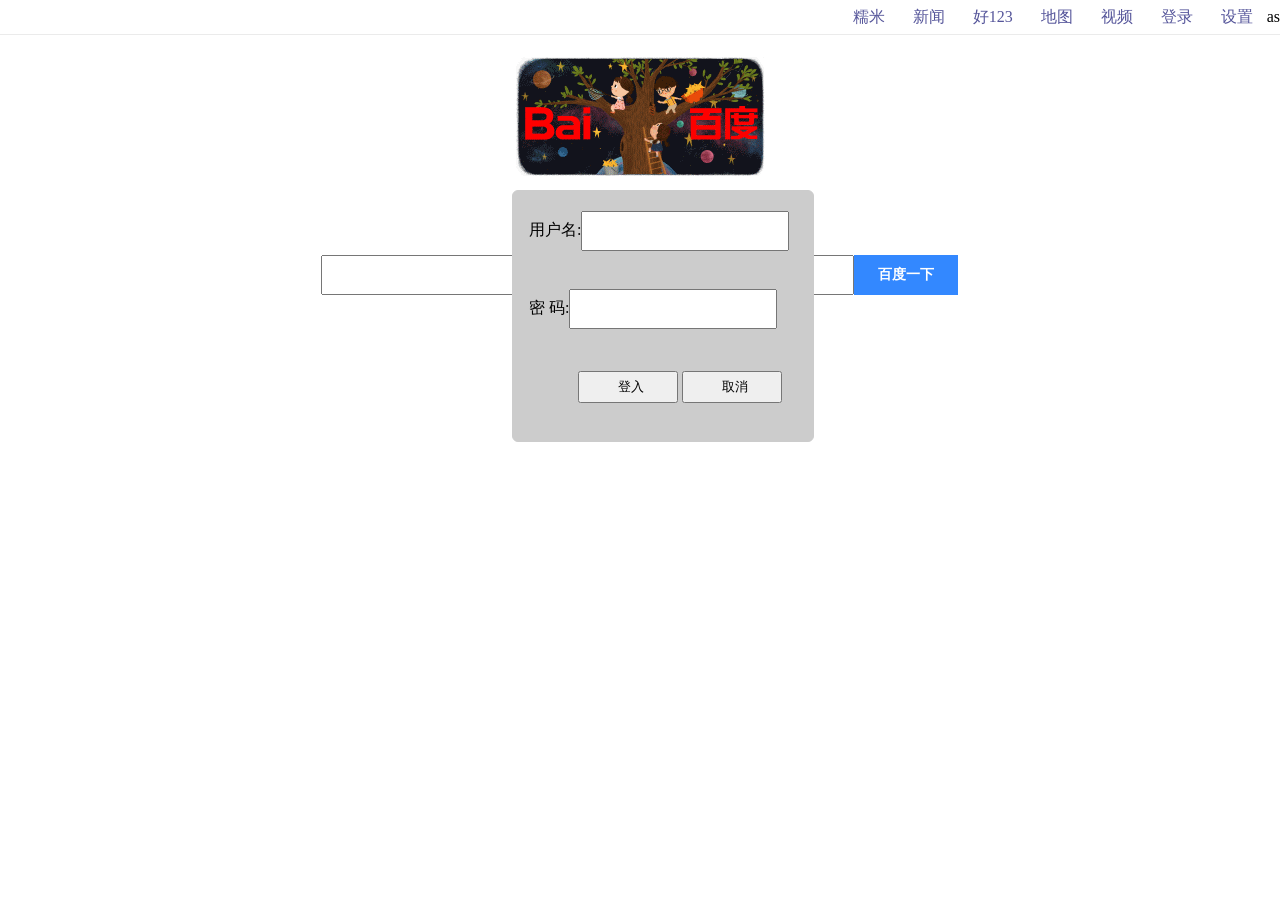
<file: index.html>
<!doctype html>
<html lang="en">
<head>
    <meta charset="UTF-8">
    <title>Document</title>
    <link rel="stylesheet" href="css/index.css"/>
</head>
<body>
    <div class="top">
        <ul>
            <li><a href="#">糯米</a></li>
            <li><a href="#">新闻</a></li>
            <li><a href="#">好123</a></li>
            <li><a href="#">地图</a></li>
            <li><a href="#">视频</a></li>as
            <li><a href="#" id="status">登录</a></li>
            <li><a href="#">设置</a></li>
        </ul>
    </div>
    <div class="image" ><img src="img/baidu.gif" /></div>
    <div class="btn">
        <input type="text" class="fl"/>
        <button value="百度一下" class="fl">百度一下</button>
    </div>
    <div class="login" id="login">
        <div>
            <lable for="username">用户名:<input type="text" id="username"/></lable>
        </div>
        <div>
            <lable for="password">密&nbsp;码:<input type="password" id="password"/></lable>
        </div>
        <div>
            <button id="loginId">登入</button> <button id="cancelId">取消</button>
        </div>
    </div>
</body>
<script src="js/jquery.min.js"></script>
<script src="js/index.js"></script>
</html>
</file>
<file: css/index.css>
@charset"utf-8";
/*公共样式*/
*{
    padding: 0;
    margin: 0;
}
li{
    list-style: none;
}
a{
    text-decoration: none;
}
.fl{
    float:left;
}
.fr{
    float: right;
}
/*具体样式*/

ul li{
    float: left;
    padding:  0  14px;
    font:  400 16px/34px '黑体' ;
}
ul li a{
    color: #55559a;
}
.top{
    width: 100%;
    height: 34px;
    border-bottom: 1px solid #ebebeb;
    line-height: 34px;
    position: relative;
}
.image{
    text-align: center;
    margin-top: 17px;
}

 .top ul{
    position: absolute;
     top: 0;
     right: 0;
}
.btn{
    width: 638px;
    height: 40px;
    margin: 70px auto;
}
.btn input{
    width: 529px;
    height: 36px;
}
.btn button{
    width: 104px;
    height: 40px;
    background: #3388ff;
    border:none;
    font: bold 14px/40px "宋体";
    color: white;
    cursor: pointer;
}
/*登入页面*/
.login{
    width: 300px;
    height: 250px;
    position: absolute;
    top: 20%;
    left: 40%;
    margin: 10px auto;
    background: #ccc;
    border: 1px solid #ccc;
    border-radius: 6px;
}
.login div{
    height: 78px;
    line-height: 78px;
    padding: 0 16px ;

 }
.login div input{
    width: 204px;
    height: 36px;
    line-height: 78px;
}
.login div:nth-child(3){
padding-left: 65px;
}
.login div:nth-child(3) button {
    width: 100px;
    height: 32px;
    padding-left: 5px;
}
</file>
